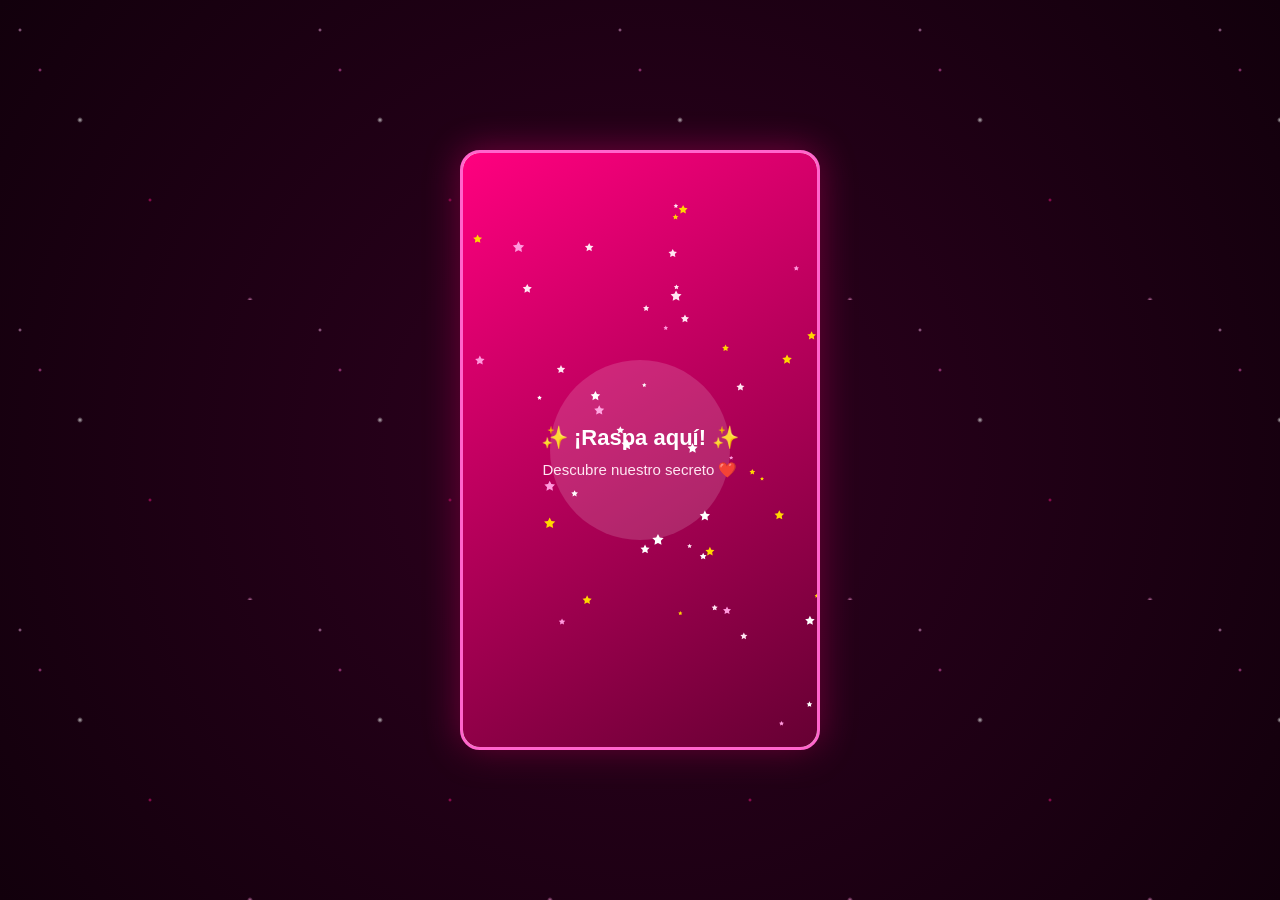
<file: index.html>
<!DOCTYPE html>
<html lang="es">
<head>
  <meta charset="UTF-8">
  <meta name="viewport" content="width=device-width, initial-scale=1.0">
  <title>Carol</title>
  <link rel="stylesheet" href="style.css">
</head>
<body>

  <!-- Partículas de fondo -->
  <div id="star-bg"></div>

  <div class="card-container">
    <!-- Contenido oculto que se revela al raspar -->
    <div class="revealed-content">
      <div class="photo-frame">
        <img src="foto1.jpg" alt="Nuestra Foto" class="love-photo">
      </div>
      <h2 class="love-text">¡Te quiero mucho y te extraño ! ❤️</h2>
      
      <!-- Contenedor con scroll para el poema largo -->
      <div class="poem-container">
        <p class="love-subtext" id="typewriterText"></p>
      </div>
    </div>

    <!-- Capa fucsia estrellada que se raspa -->
    <canvas id="scratchCanvas"></canvas>
  </div>

  <!-- Audio que se reproduce al raspar -->
  <audio id="bgMusic" src="sabes.mp3" loop></audio>

  <script src="script.js"></script>
</body>
</html>
</file>
<file: style.css>
* {
  box-sizing: border-box;
  margin: 0;
  padding: 0;
}

body {
  display: flex;
  justify-content: center;
  align-items: center;
  min-height: 100vh;
  background: radial-gradient(circle at center, #2e001f 0%, #12000c 100%);
  font-family: 'Segoe UI', Tahoma, Geneva, Verdana, sans-serif;
  overflow-y: auto;
  padding: 20px 0;
  position: relative;
}

/* Fondo con destellos estrellados */
#star-bg {
  position: fixed;
  top: 0;
  left: 0;
  width: 100%;
  height: 100%;
  pointer-events: none;
  background-image: 
    radial-gradient(2px 2px at 20px 30px, #ffb3ec, rgba(0,0,0,0)),
    radial-gradient(2px 2px at 40px 70px, #ff66cc, rgba(0,0,0,0)),
    radial-gradient(3px 3px at 80px 120px, #fff, rgba(0,0,0,0)),
    radial-gradient(2px 2px at 150px 200px, #ff1a8c, rgba(0,0,0,0)),
    radial-gradient(3px 3px at 250px 300px, #ff99dd, rgba(0,0,0,0));
  background-repeat: repeat;
  background-size: 300px 300px;
  opacity: 0.7;
  animation: twinkle 4s infinite alternate ease-in-out;
}

@keyframes twinkle {
  0% { opacity: 0.4; transform: scale(1); }
  100% { opacity: 0.8; transform: scale(1.02); }
}

/* Contenedor de la Tarjeta */
.card-container {
  position: relative;
  width: 360px;
  height: 600px;
  border-radius: 20px;
  overflow: hidden;
  box-shadow: 0 0 35px rgba(255, 0, 128, 0.4), 0 10px 25px rgba(0, 0, 0, 0.5);
  background: #ffffff;
  border: 3px solid #ff66cc;
  z-index: 10;
}

/* Contenido oculto */
.revealed-content {
  position: absolute;
  top: 0;
  left: 0;
  width: 100%;
  height: 100%;
  display: flex;
  flex-direction: column;
  align-items: center;
  padding: 20px 16px;
  text-align: center;
  background: linear-gradient(135deg, #fff0f6 0%, #ffdeeb 100%);
  z-index: 1;
}

/* Marco original de la foto (238px x 220px) */
.photo-frame {
  width: 238px;
  height: 220px;
  border-radius: 15px;
  overflow: hidden;
  border: 4px solid #ff1a8c;
  box-shadow: 0 8px 20px rgba(255, 26, 140, 0.3);
  margin-bottom: 10px;
  flex-shrink: 0;
}

.love-photo {
  width: 100%;
  height: 100%;
  object-fit: cover; /* Mantiene la proporción de la foto sin deformarla */
  
  /* AJUSTA LA POSICIÓN DE LA CARA AQUÍ: */
  object-position: center top; /* O prueba con: 50% 20% */
}


.love-text {
  color: #b30059;
  font-size: 1.35rem;
  font-weight: 700;
  margin-bottom: 8px;
  text-shadow: 0 2px 4px rgba(255, 179, 217, 0.5);
  flex-shrink: 0;
}

/* Caja de poema interactiva con scroll táctil permitido */
.poem-container {
  width: 100%;
  flex-grow: 1;
  overflow-y: auto;
  padding: 12px 14px;
  background: rgba(255, 255, 255, 0.85);
  border-radius: 12px;
  border: 1px solid #ff99dd;
  -webkit-overflow-scrolling: touch;
  position: relative;
  z-index: 10;
}

.poem-container::-webkit-scrollbar {
  width: 6px;
}
.poem-container::-webkit-scrollbar-thumb {
  background: #ff66cc;
  border-radius: 10px;
}

.love-subtext {
  color: #660033;
  font-size: 0.9rem;
  line-height: 1.55;
  font-weight: 500;
  white-space: pre-line;
  text-align: center;
}

/* Cursor de escritura */
.love-subtext.typing::after {
  content: '|';
  color: #ff007f;
  animation: blink 0.7s infinite;
}

@keyframes blink {
  0%, 100% { opacity: 1; }
  50% { opacity: 0; }
}

/* Canvas interactivo rascable */
#scratchCanvas {
  position: absolute;
  top: 0;
  left: 0;
  width: 100%;
  height: 100%;
  cursor: pointer;
  z-index: 20;
  touch-action: none;
  transition: opacity 0.8s ease;
}

/* Clase que desactiva el canvas para que se pueda deslizar el poema */
#scratchCanvas.disabled {
  opacity: 0;
  pointer-events: none !important;
}
</file>
